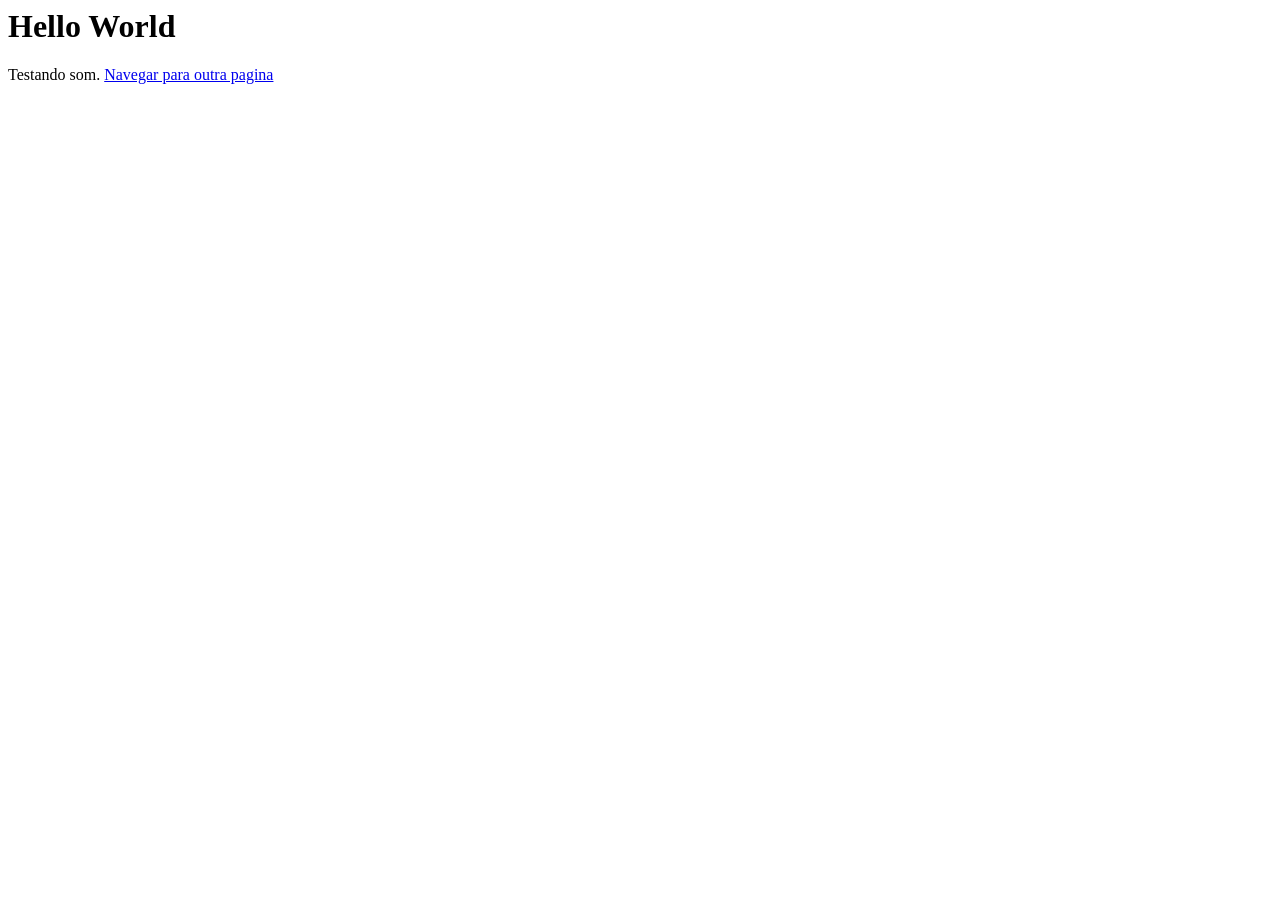
<file: agenda/target/classes/templates/home/index.html>
<html xmlns:th="http://www.w3.org/1999/xhtml">

<head>

    <link rel="stylesheet" th:href="@{/static/css/styles.css}">
</head>

<body>
<h1> Hello World</h1>
<p>Testando som. <a href="/outrapagina">Navegar para outra pagina</a></p>

</body>

</html>
</file>
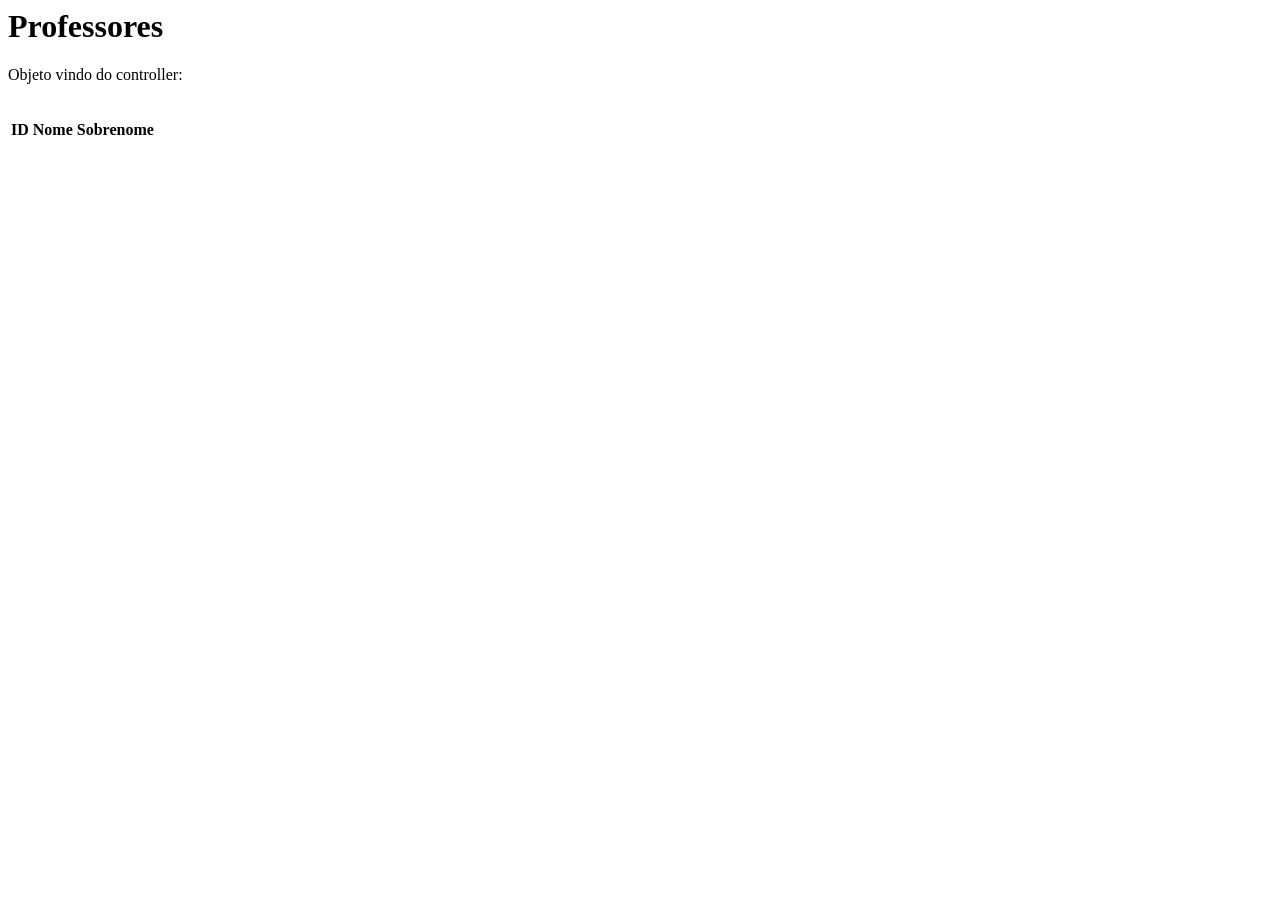
<file: agenda/target/classes/templates/professor/index.html>
<html xmlns:th="http://www.w3.org/1999/xhtml">

<head>
    <title>Professores</title>
</head>

<body>
<h1> Professores</h1>
<p>Objeto vindo do controller: <span th:text="${objeto}"></span></p>
<br>
<table>
    <thead>
    <tr>
        <th>ID</th>
        <th>Nome</th>
        <th>Sobrenome</th>
    </tr>
    </thead>
    <tbody>
    <tr th:each="p : ${professores}">
        <td th:text="${p.id}"></td>
        <td th:text="${p.nome}"></td>
        <td th:text="${p.sobrenome}"></td>
    </tr>
    </tbody>
</table>
<br>
</body>

</html>
</file>
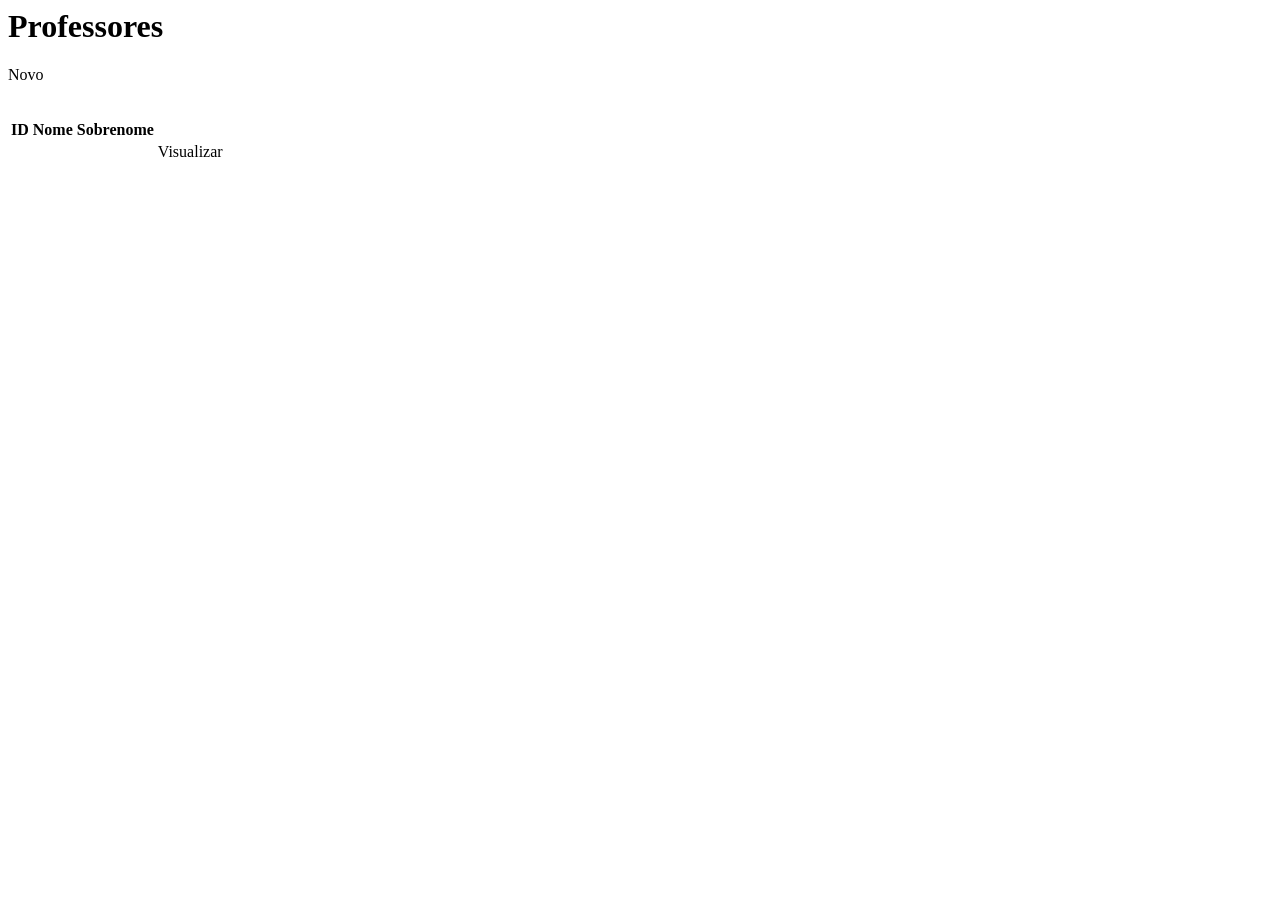
<file: agenda/src/main/resources/templates/professor/index.html>
<html xmlns:th="http://www.w3.org/1999/xhtml">

<head>
    <title>Professores</title>
</head>

<body>
<h1> Professores</h1>
<p><a th:href="@{/professor/criar}">Novo</a></p>
<br>
<table>
    <thead>
    <tr>
        <th>ID</th>
        <th>Nome</th>
        <th>Sobrenome</th>
        <th></th>
    </tr>
    </thead>
    <tbody>
    <tr th:each="p : ${professores}">
        <td th:text="${p.id}"></td>
        <td th:text="${p.nome}"></td>
        <td th:text="${p.sobrenome}"></td>
        <td>
            <a th:href="@{/professor/{id}(id=${p.id})}">Visualizar</a>
        </td>

    </tr>
    </tbody>
</table>
<br>
</body>

</html>
</file>
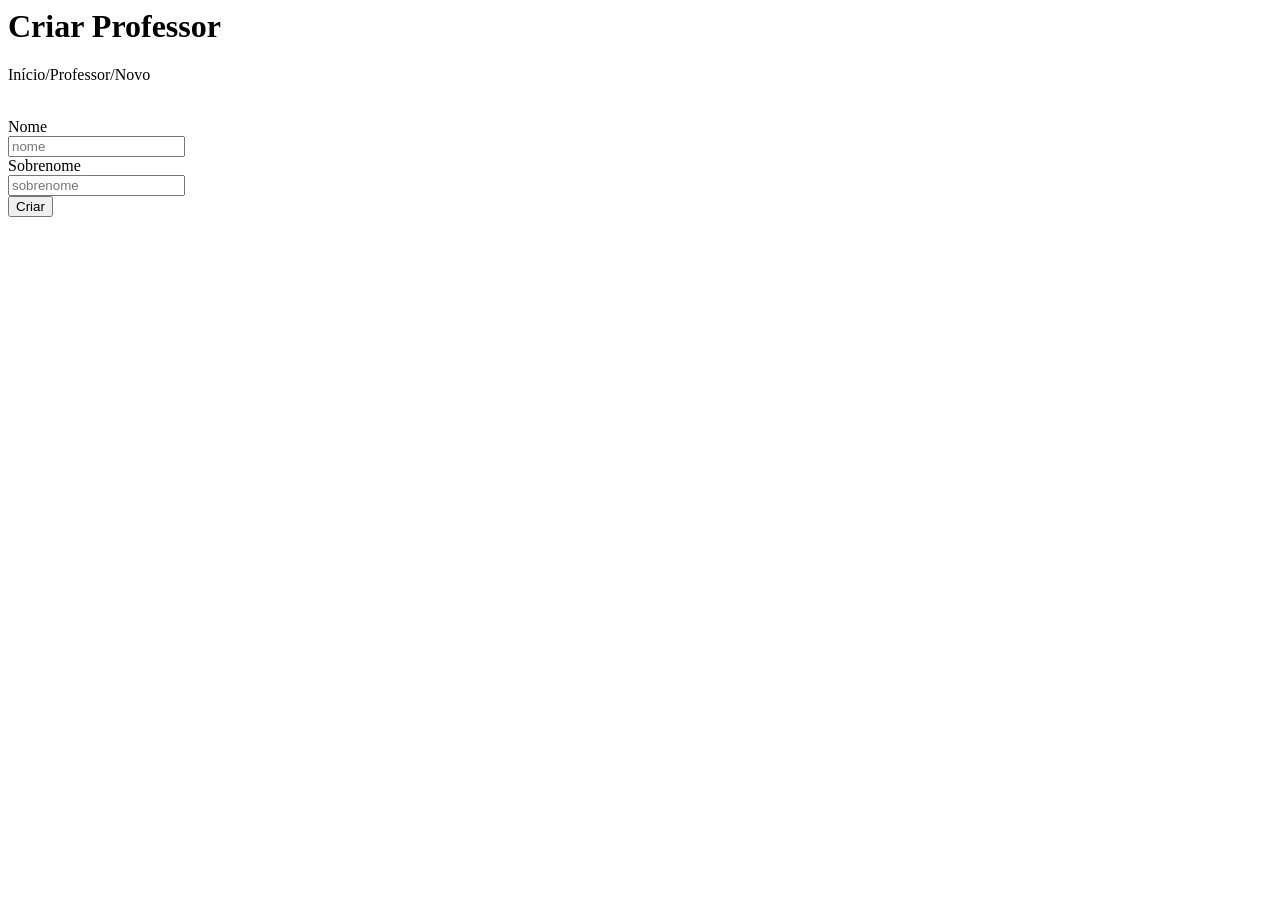
<file: agenda/src/main/resources/templates/professor/criar.html>
<html xmlns:th="http://www.w3.org/1999/xhtml">

<head>
    <title>Criar novo Professor</title>
</head>

<body>
<h1>Criar Professor</h1>
<p><a th:href="@{/}">Início</a>/<a th:href="@{/professor}">Professor</a>/Novo</p>
<br>
<form th:action="@{/professor/criar}" th:object="${entidade}" method="post">
    <label for="nome">Nome</label>
    <div class="">
        <input id="nome" type="text" placeholder="nome"    th:field="*{nome}">
    </div>
    <label for="sobrenome">Sobrenome</label>
    <div class="">
        <input id="sobrenome" type="text" placeholder="sobrenome"  th:field="*{sobrenome}">
    </div>
    <div >
        <button type="submit" id="btn">Criar</button>
    </div>
    <br>
    <p th:text="${erro}"></p>
</form>
</body>
</html>
</file>
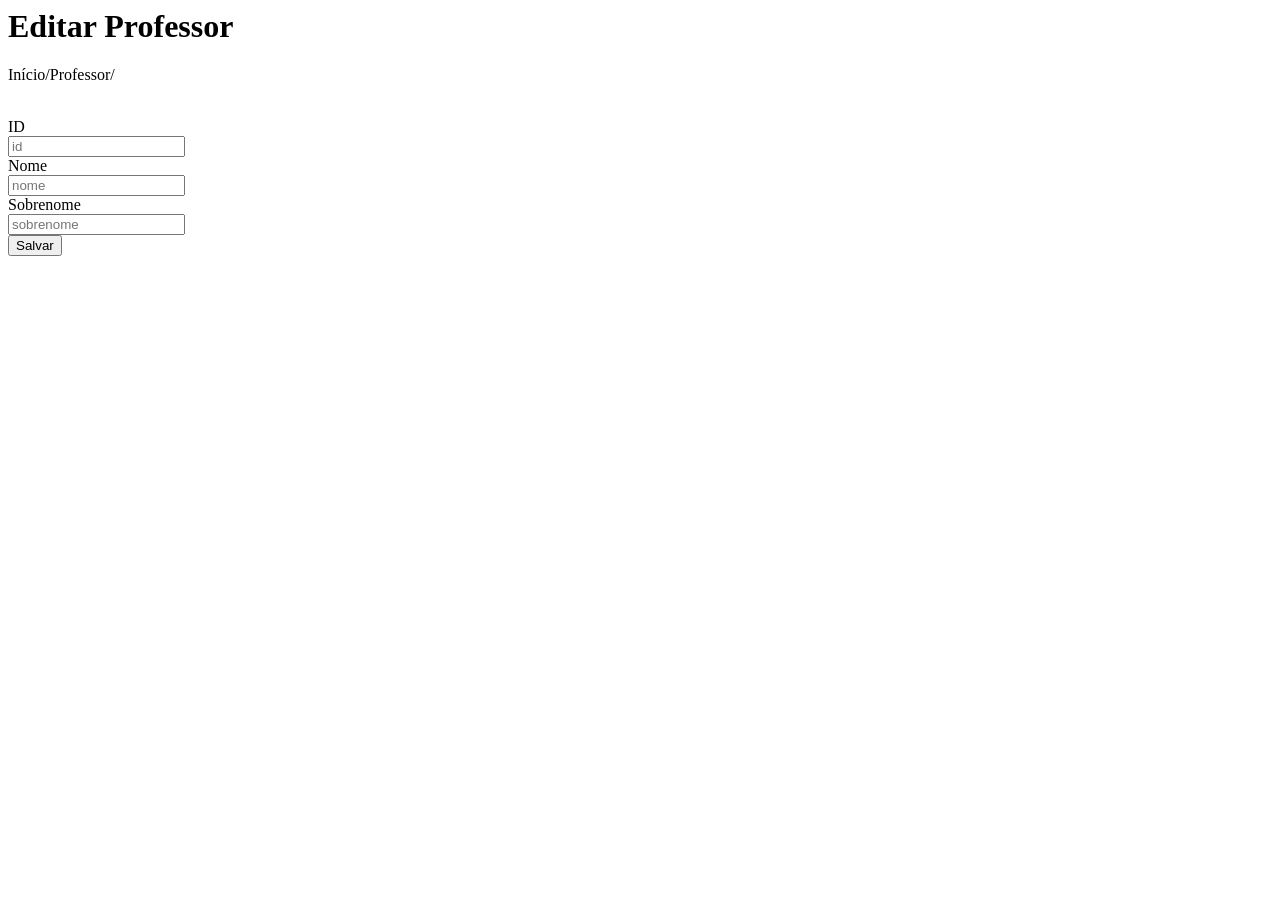
<file: agenda/src/main/resources/templates/professor/editar.html>
<html xmlns:th="http://www.w3.org/1999/xhtml">

<head>
  <title>Editar Professor</title>
</head>

<body>
<h1>Editar Professor</h1>
<p><a th:href="@{/}">Início</a>/<a th:href="@{/professor}">Professor</a>/<span th:text="*{entidade.id}"></span></p>
<br>
<form th:action="@{/professor/atualizar}" th:object="${entidade}" method="post">
  <label for="id">ID</label>
  <div class="">
    <input id="id" type="text" placeholder="id"   readonly  th:field="*{id}">
  </div>
  <label for="nome">Nome</label>
  <div class="">
    <input id="nome" type="text" placeholder="nome"    th:field="*{nome}">
  </div>
  <label for="sobrenome">Sobrenome</label>
  <div class="">
    <input id="sobrenome" type="text" placeholder="sobrenome"  th:field="*{sobrenome}">
  </div>
  <div >
    <button type="submit" id="btn">Salvar</button>
  </div>
  <br>
  <p th:text="${erro}"></p>
</form>
</body>
</html>
</file>
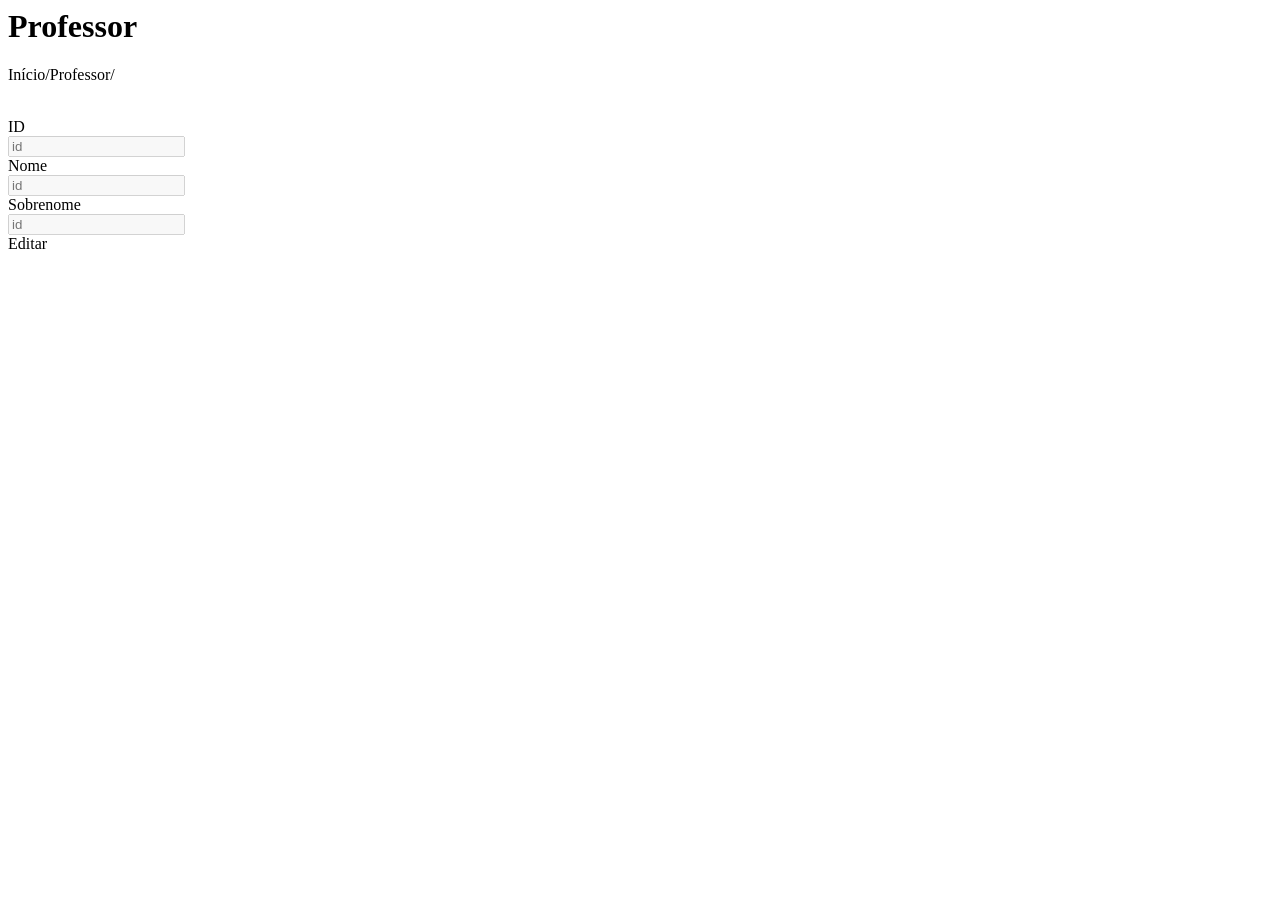
<file: agenda/src/main/resources/templates/professor/visualizar.html>
<html xmlns:th="http://www.w3.org/1999/xhtml">

<head>
    <title>Professor</title>
</head>

<body>
<h1> Professor</h1>
<p><a th:href="@{/}">Início</a>/<a th:href="@{/professor}">Professor</a>/<span th:text="*{entidade.id}"></span></p>
<br>
<label for="id">ID</label>
<div class="">
    <input id="id" type="text" placeholder="id"  disabled readonly  th:field="*{entidade.id}">
</div>
<label for="nome">Nome</label>
<div class="">
    <input id="nome" type="text" placeholder="id"  disabled readonly  th:field="*{entidade.nome}">
</div>
<label for="sobrenome">Sobrenome</label>
<div class="">
    <input id="sobrenome" type="text" placeholder="id"  disabled readonly  th:field="*{entidade.sobrenome}">
</div>
<div class="mt-8 flex flex-row">
    <a th:href="@{/professor/{id}/editar(id=${entidade.id})}">Editar</a>
</div>
</body>
</html>
</file>
